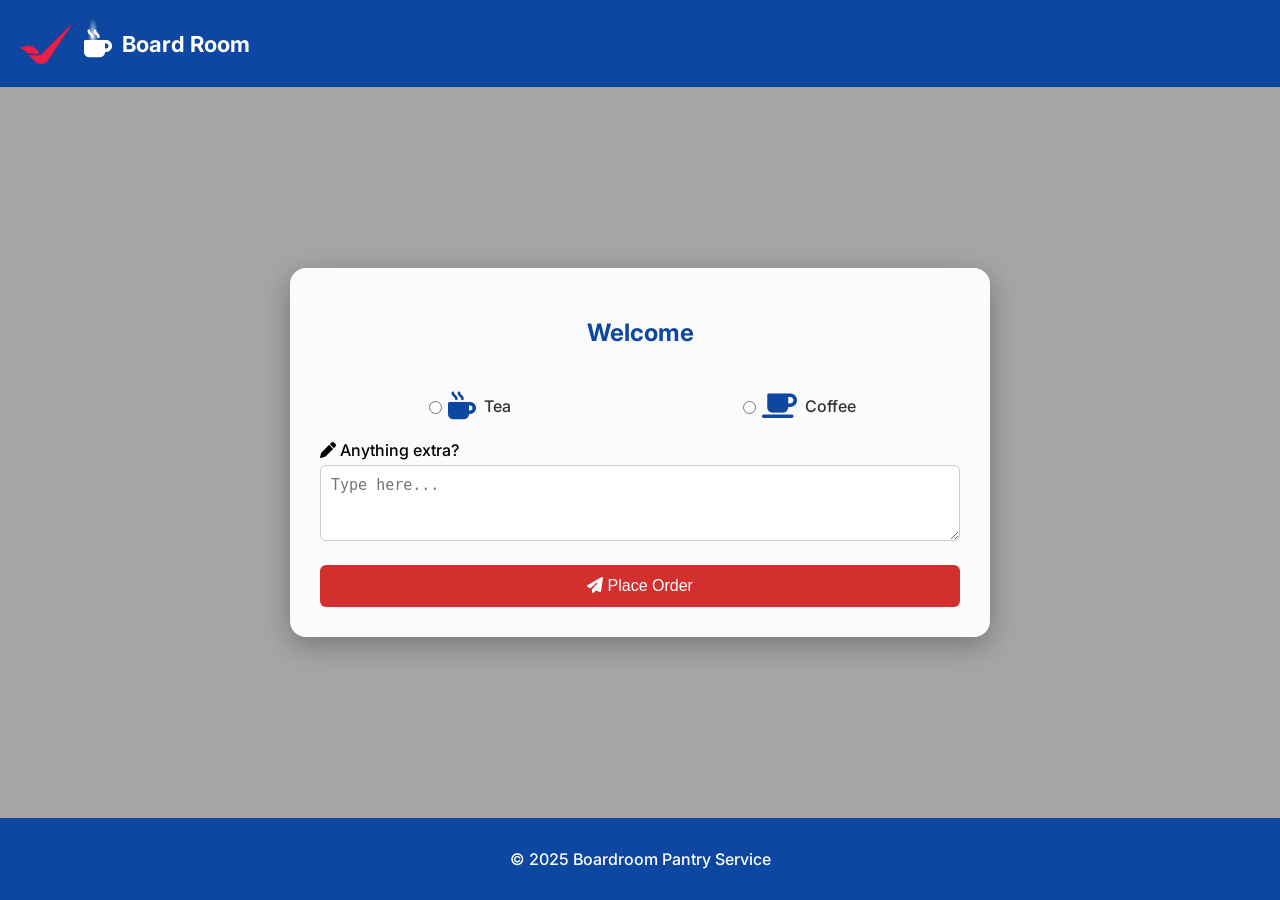
<file: templates/menu.html>
<!DOCTYPE html>
<html lang="en">
<head>
  <meta charset="UTF-8">
  <title>Menu - Seat {{ seat_id }}</title>
  <meta name="viewport" content="width=device-width, initial-scale=1.0" />
  <link rel="stylesheet" href="https://cdnjs.cloudflare.com/ajax/libs/font-awesome/6.5.0/css/all.min.css">
  <link href="https://fonts.googleapis.com/css2?family=Inter:wght@400;600&display=swap" rel="stylesheet">

  <style>
    :root {
      --primary-color: #0d47a1;
      --button-color: #d32f2f;
      --gray-text: #333;
    }

    * {
      box-sizing: border-box;
    }

    html, body {
      margin: 0;
      padding: 0;
      height: 100%;
    }

    body {
      font-family: 'Inter', sans-serif;
      background: url('https://i.pinimg.com/736x/48/75/4b/48754bee92b237d64b4dee0391ceac2d.jpg') no-repeat center center fixed;
      background-size: cover;
      position: relative;
      display: flex;
      flex-direction: column;
    }

    body::before {
      content: '';
      position: absolute;
      inset: 0;
      background: rgba(0, 0, 0, 0.35);
      backdrop-filter: blur(2px);
      z-index: 0;
    }

    header {
      background-color: var(--primary-color);
      color: white;
      padding: 15px 20px;
      position: relative;
      z-index: 10;
    }

    .header-left {
      display: flex;
      align-items: center;
      justify-content: flex-start;
      gap: 12px;
    }

    .header-left img {
      height: 40px;
    }

    .animated-title {
      display: flex;
      align-items: center;
      position: relative;
      font-size: 22px;
    }

    .animated-title .fa-mug-hot {
      font-size: 28px;
      margin-right: 10px;
      position: relative;
    }

    .steam {
      position: absolute;
      top: -12px;
      left: 4px;
      width: 10px;
      height: 35px;
      background: radial-gradient(ellipse at center, rgba(255,255,255,0.8) 0%, transparent 70%);
      animation: floatSteam 2s infinite ease-in-out;
      z-index: 0;
    }

    @keyframes floatSteam {
      0% { transform: translateY(0); opacity: 0.6; }
      50% { transform: translateY(-10px); opacity: 0.9; }
      100% { transform: translateY(-20px); opacity: 0; }
    }

    main {
      flex: 1;
      display: flex;
      justify-content: center;
      align-items: center;
      padding: 30px 15px;
      position: relative;
      z-index: 1;
    }

    .container {
      max-width: 700px;
      width: 100%;
      background: rgba(255, 255, 255, 0.95);
      padding: 30px;
      border-radius: 16px;
      box-shadow: 0 8px 30px rgba(0, 0, 0, 0.3);
    }

    h2 {
      color: var(--primary-color);
      text-align: center;
      margin-bottom: 30px;
    }

    .drink-options {
      display: flex;
      justify-content: space-around;
      gap: 20px;
      margin: 20px 0;
      flex-wrap: wrap;
    }

    .drink-options label {
      font-size: 16px;
      color: var(--gray-text);
      display: flex;
      align-items: center;
      cursor: pointer;
    }

    .drink-options i {
      font-size: 28px;
      margin-right: 8px;
      color: var(--primary-color);
      animation: pulse 2s infinite;
    }

    @keyframes pulse {
      0%, 100% { transform: scale(1); }
      50% { transform: scale(1.1); }
    }

    input[type="radio"] {
      margin-right: 6px;
    }

    .section-box {
      margin-top: 20px;
      padding: 20px;
      background: #f8f9fa;
      border-radius: 12px;
      border: 2px solid #e0e0e0;
      box-shadow: 0 2px 8px rgba(0,0,0,0.05);
    }

    .section-box h3 {
      color: var(--primary-color);
      margin-bottom: 12px;
      display: flex;
      align-items: center;
      gap: 8px;
      font-size: 18px;
    }

    .section-box h3 i {
      font-size: 22px;
      animation: bounce 2s infinite;
    }

    @keyframes bounce {
      0%, 100% { transform: translateY(0); }
      50% { transform: translateY(-5px); }
    }

    label {
      font-weight: 500;
      margin-top: 15px;
      display: block;
    }

    select, textarea {
      width: 100%;
      padding: 10px;
      font-size: 15px;
      border-radius: 6px;
      border: 1px solid #ccc;
      margin-top: 5px;
      background: #fff;
    }

    textarea {
      resize: vertical;
    }

    button {
      width: 100%;
      padding: 12px;
      font-size: 16px;
      color: #fff;
      background-color: var(--button-color);
      border: none;
      border-radius: 6px;
      cursor: pointer;
      transition: background 0.3s;
      margin-top: 20px;
    }

    button:hover {
      background-color: #b71c1c;
    }

    .spinner {
      display: none;
      margin: 10px auto;
      border: 5px solid #f3f3f3;
      border-top: 5px solid var(--primary-color);
      border-radius: 50%;
      width: 40px;
      height: 40px;
      animation: spin 1s linear infinite;
    }

    @keyframes spin {
      0% { transform: rotate(0deg); }
      100% { transform: rotate(360deg); }
    }

    footer {
      background-color: var(--primary-color);
      color: white;
      text-align: center;
      padding: 15px;
      position: relative;
      z-index: 10;
      font-weight: 500;
    }

    @media (max-width: 600px) {
      .drink-options {
        flex-direction: column;
        align-items: flex-start;
      }
    }
  </style>

  <script>
    function toggleDropdowns() {
      const teaRadio = document.querySelector('input[value="Tea"]');
      const coffeeRadio = document.querySelector('input[value="Coffee"]');
      document.getElementById("tea-options").style.display = teaRadio.checked ? "block" : "none";
      document.getElementById("coffee-options").style.display = coffeeRadio.checked ? "block" : "none";
    }

    window.onload = () => {
      document.querySelectorAll('input[name="drink"]').forEach(radio =>
        radio.addEventListener('change', toggleDropdowns)
      );

      const form = document.querySelector("form");
      form.addEventListener("submit", () => {
        document.querySelector(".spinner").style.display = "block";
        form.querySelector("button").disabled = true;
      });
    };
  </script>
</head>

<body>
  <header>
    <div class="header-left">
      <img src="/static/logoo.png" alt="Logo">
      <h1 class="animated-title">
        <span class="steam"></span>
        <i class="fas fa-mug-hot"></i> Board Room
      </h1>
    </div>
  </header>

  <main>
    <div class="container">
      <h2>Welcome</h2>
      <form method="post">
        <div class="drink-options">
          <label>
            <input type="radio" name="drink" value="Tea" required>
            <i class="fas fa-mug-hot"></i> Tea
          </label>
          <label>
            <input type="radio" name="drink" value="Coffee" required>
            <i class="fas fa-coffee"></i> Coffee
          </label>
        </div>

        <div class="section-box" id="tea-options" style="display:none;">
          <h3><i class="fas fa-leaf"></i> Tea Preferences</h3>
          <label>Milk Preference</label>
          <select name="extras_tea_milk">
            <option value="">Select</option>
            <option value="Regular milk">Regular milk</option>
            <option value="Less milk">Less milk</option>
            <option value="No milk">No milk</option>
          </select>

          <label>Sugar Level</label>
          <select name="extras_tea_sugar">
            <option value="">Select</option>
            <option value="No sugar">No sugar</option>
            <option value="Less sugar">Less sugar</option>
            <option value="Normal sugar">Normal sugar</option>
          </select>
        </div>

        <div class="section-box" id="coffee-options" style="display:none;">
          <h3><i class="fas fa-coffee"></i> Coffee Preferences</h3>
          <label>Coffee Style</label>
          <select name="extras_coffee_style">
            <option value="">Select</option>
            <option value="Black">Black</option>
            <option value="With milk">With milk</option>
            <option value="Strong">Strong</option>
            <option value="Light">Light</option>
          </select>

          <label>Sugar Level</label>
          <select name="extras_coffee_sugar">
            <option value="">Select</option>
            <option value="No sugar">No sugar</option>
            <option value="Less sugar">Less sugar</option>
            <option value="Normal sugar">Normal sugar</option>
          </select>
        </div>

        <div class="form-group">
          <label for="extras"><i class="fas fa-pen"></i> Anything extra?</label>
          <textarea name="extras" id="extras" placeholder="Type here..." rows="3"></textarea>
        </div>

        <div class="spinner"></div>
        <button type="submit"><i class="fas fa-paper-plane"></i> Place Order</button>
      </form>
    </div>
  </main>

  <footer>
    <p>&copy; 2025 Boardroom Pantry Service</p>
  </footer>
</body>
</html>
</file>
